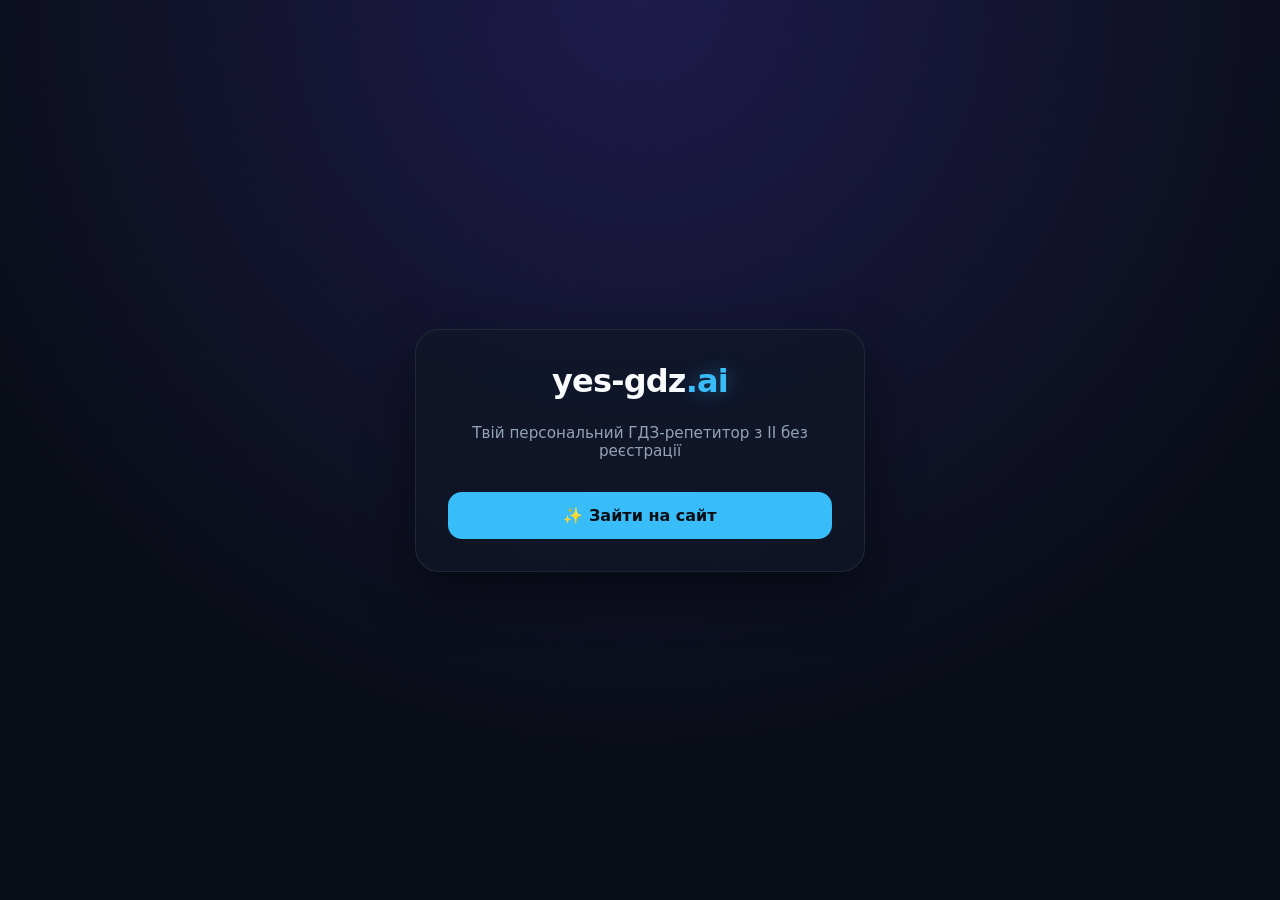
<file: index.html>
<!DOCTYPE html>
<html lang="uk">
<head>
    <meta charset="UTF-8">
    <meta name="viewport" content="width=device-width, initial-scale=1.0">
    <title>yes-gdz.ai | Вхід</title>
    <link rel="stylesheet" href="style.css">
</head>
<body>
    <div class="container" style="text-align: center;">
        <h1>yes-gdz<span class="accent-text">.ai</span></h1>
        <p style="color: var(--text-muted); margin-bottom: 32px; font-size: 0.95rem;">Твій персональний ГДЗ-репетитор з ІІ без реєстрації</p>
        
        <!-- Мгновенный вход в один клик -->
        <button onclick="fastLogin()">✨ Зайти на сайт</button>
    </div>

    <script type="module" src="auth.js"></script>
</body>
</html>
</file>
<file: style.css>
:root {
    --bg-dark: #090d16;
    --card-bg: rgba(17, 24, 39, 0.7);
    --accent: #38bdf8;
    --accent-glow: rgba(56, 189, 248, 0.4);
    --accent-hover: #0ea5e9;
    --text-main: #f8fafc;
    --text-muted: #94a3b8;
    --border: rgba(255, 255, 255, 0.08);
    --error: #ef4444;
}

* {
    box-sizing: border-box;
    margin: 0;
    padding: 0;
    font-family: 'Inter', system-ui, -apple-system, sans-serif;
}

body {
    background: radial-gradient(circle at 50% 0%, #1e1b4b 0%, var(--bg-dark) 70%);
    color: var(--text-main);
    min-height: 100vh;
    display: flex;
    justify-content: center;
    align-items: center;
    padding: 16px;
    overflow-x: hidden;
}

.container {
    background: var(--card-bg);
    backdrop-filter: blur(20px);
    -webkit-backdrop-filter: blur(20px);
    border: 1px solid var(--border);
    border-radius: 24px;
    padding: 32px;
    width: 100%;
    max-width: 450px;
    box-shadow: 0 20px 50px rgba(0, 0, 0, 0.5), 0 0 40px rgba(56, 189, 248, 0.03);
    transition: transform 0.3s ease, box-shadow 0.3s ease;
}

h1, h2, h3 {
    text-align: center;
    font-weight: 800;
    letter-spacing: -0.025em;
    margin-bottom: 24px;
}

.accent-text {
    color: var(--accent);
    text-shadow: 0 0 20px var(--accent-glow);
}

.input-group {
    margin-bottom: 20px;
    position: relative;
}

label {
    display: block;
    margin-bottom: 8px;
    color: var(--text-muted);
    font-size: 0.85rem;
    font-weight: 500;
}

input, textarea, select {
    width: 100%;
    padding: 14px 16px;
    background: rgba(13, 18, 30, 0.8);
    border: 1px solid var(--border);
    border-radius: 14px;
    color: var(--text-main);
    font-size: 1rem;
    outline: none;
    transition: all 0.2s ease;
}

input:focus, textarea:focus {
    border-color: var(--accent);
    box-shadow: 0 0 0 3px rgba(56, 189, 248, 0.15);
    background: rgba(13, 18, 30, 0.95);
}

button {
    width: 100%;
    padding: 14px;
    background: var(--accent);
    border: none;
    border-radius: 14px;
    color: #090d16;
    font-size: 1rem;
    font-weight: 600;
    cursor: pointer;
    transition: all 0.2s ease;
    display: flex;
    justify-content: center;
    align-items: center;
    gap: 8px;
}

button:hover {
    background: var(--accent-hover);
    box-shadow: 0 0 15px rgba(14, 165, 233, 0.4);
}

button:active {
    transform: scale(0.98);
}

.btn-secondary {
    background: transparent;
    border: 1px solid var(--border);
    color: var(--text-main);
    margin-top: 12px;
}

.btn-secondary:hover {
    background: rgba(255, 255, 255, 0.03);
    border-color: var(--text-muted);
    box-shadow: none;
}

.divider {
    text-align: center;
    margin: 24px 0;
    color: var(--text-muted);
    font-size: 0.85rem;
    position: relative;
    display: flex;
    align-items: center;
}

.divider::before, .divider::after {
    content: "";
    flex: 1;
    height: 1px;
    background: var(--border);
    margin: 0 12px;
}

.error-msg {
    color: var(--error);
    font-size: 0.85rem;
    margin-top: 6px;
    display: none;
}

@media (max-width: 480px) {
    .container {
        padding: 24px;
        border-radius: 20px;
    }
}
</file>
